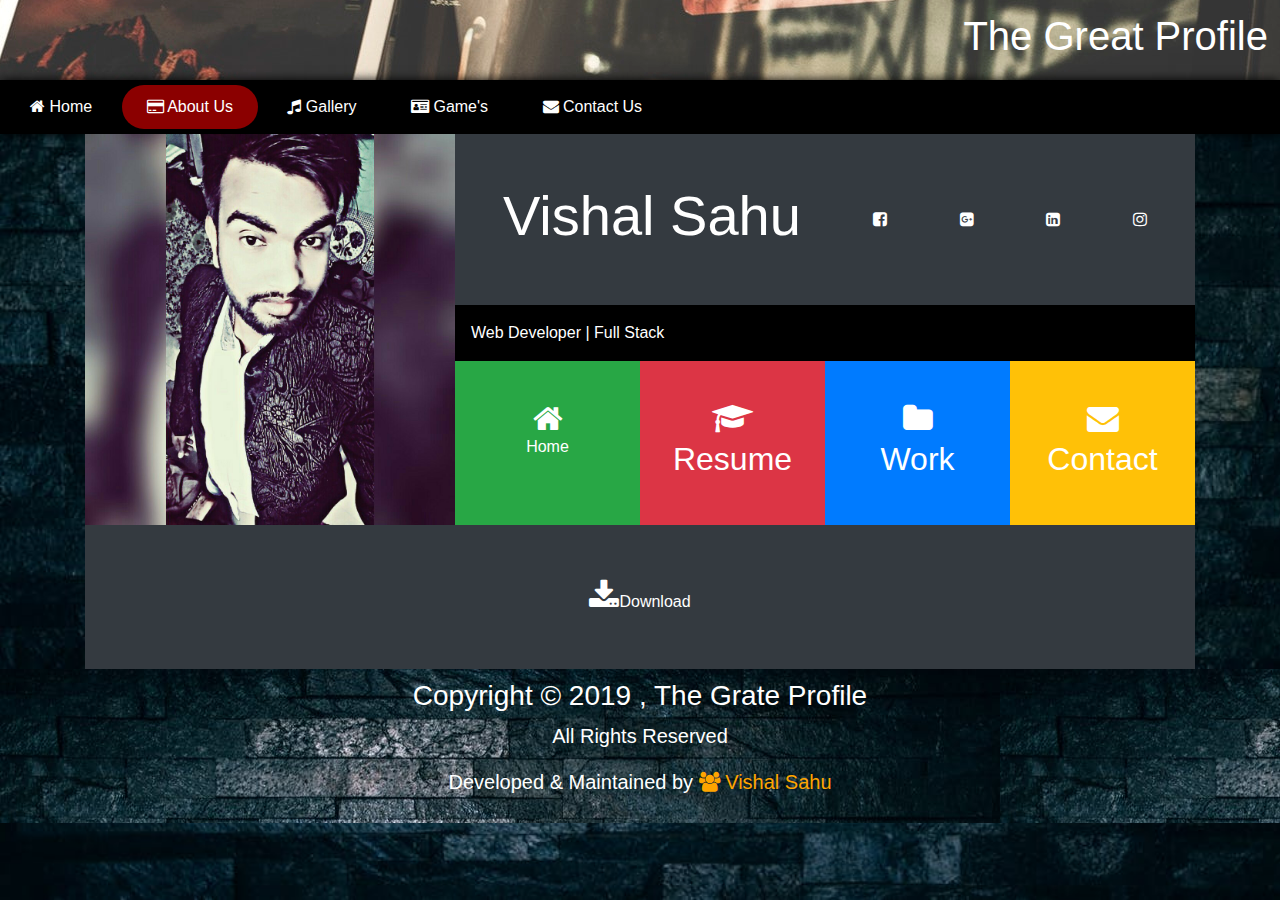
<file: About.html>
<!doctype html>
<html lang="en">
<head>
    <title>About-Page</title>
    <meta charset="UTF-8">
    <meta name="viewport">
    <meta charset="utf-8">
    <meta name="viewport" content="width=device-width, initial-scale=1">
    <link rel="stylesheet" href="https://maxcdn.bootstrapcdn.com/bootstrap/4.3.1/css/bootstrap.min.css">
    <link rel="stylesheet" href="https://cdnjs.cloudflare.com/ajax/libs/font-awesome/4.7.0/css/font-awesome.min.css">
    <link rel="stylesheet" href="css/animate.css">
    <link rel="stylesheet" href="NAVBAR_NEW.css">

    <style>
        body{
            font-family: Arial, sans-serif;
            margin: 0;
            background: url("pexels-photo-1308624.jpeg");
            background-attachment: fixed;
            background-size: cover;
            font-family: Arial;
            color: white;
        }

        /*nav{*/
            /*background-color: black;*/
            /*color: white;*/
            /*overflow: hidden;*/
            /*padding: 10px;*/
            /*margin: 0px;*/
        /*}*/
        /*nav ul{*/
            /*list-style: none;*/
            /*padding: 0;*/
            /*margin: 0;*/
        /*}*/
        /*nav ul li{*/
            /*float: left;*/
        /*}*/
        /*nav ul li a{*/
            /*text-decoration: none;*/
            /*color: white;*/
            /*padding: 14px 25px;*/
            /*display: inline-block;*/
        /*}*/
        /*nav ul li a:hover{*/
            /*background-color: blue;*/
            /*color: white;*/
        /*}*/
        /*.dropdown_list{*/
            /*background-color: black;*/
            /*position: absolute;*/
            /*display: none; !*to hide gone *!*/
        /*}*/
        /*.dropdown_list a{*/
            /*display: block;*/
        /*}*/
        /*!*dropdown hover effect*!*/
        /*.dropdown:hover .dropdown_list{*/
            /*display: block;*/
        /*}*/

        .bg-black{
            background-color: black;
        }
        .font-div{
            width: 30%;
        }
        img{
            width: 100%;
            height: 100%;
        }
        .font-div{
            width: 30%;
        }
        .btn{
            color: white;
        }
        .card{
            color: black;
        }
        .main-footer{
            background-image: url("pexels-photo-1308624.jpeg");
            background-attachment: fixed;
            text-align: center;
            color: white;
            padding: 10px;
            font-size: 20px;
            /*margin: 0 0 15px;*/
        }

        /*Media Query*/
        @media only screen and (min-width: 1198px) {
            .font-div{
                padding: 42px 0px !important;
            }
        }
    </style>
</head>
<body>


<!--NAVBAR-->

<!--&lt;!&ndash;DROPDOWN NAVBAR&ndash;&gt;-->
<!--<nav>-->
    <!--<ul>-->
        <!--<li>-->
            <!--<a href="#"><i class="fa fa-home"></i>Home</a>-->
        <!--</li>-->
        <!--<li>-->
            <!--<a href="#"><i class="fa fa-id-card"></i>About Us</a>-->
        <!--</li>-->
        <!--<li class="dropdown">-->
            <!--<a href="#">Skill's <i class="fa fa-caret-down"></i></a>-->
            <!--<div class="dropdown_list">-->
                <!--<a href="#"><i class="fa fa-coffee"></i>Core Java</a>-->
                <!--<a href="#"><i class="fa fa-coffee"></i>Advance Java</a>-->
                <!--<a href="#">Testing</a>-->
                <!--<a href="#"><i class="fa fa-image"></i>Ui Developer</a>-->
                <!--<a href="#">Full Stack</a>-->
                <!--<a href="#"><i class="fa fa-cog"></i>Other</a>-->
            <!--</div>-->
        <!--</li>-->

        <!--<li class="dropdown">-->
            <!--<a href="#">Game's<i class="fa fa-caret-down"></i></a>-->
            <!--<div class="dropdown_list">-->
                <!--<a href="#">PC-Game</a>-->
                <!--<a href="#">PS-2-Game</a>-->
                <!--<a href="#">Mobile-Game</a>-->
            <!--</div>-->
        <!--</li>-->

        <!--<li class="dropdown">-->
            <!--<a href="#">Gellary<i class="fa fa-caret-down"></i></a>-->
            <!--<div class="dropdown_list">-->
                <!--<a href="#">Photo</a>-->
                <!--<a href="#">Song's</a>-->
                <!--<a href="#">Movie's</a>-->
                <!--<a href="#">Mp3</a>-->
                <!--<a href="#">Vedio</a>-->
                <!--<a href="#">Punjabi</a>-->
                <!--<a href="#">Telgu</a>-->
            <!--</div>-->
        <!--</li>-->

        <!--<li class="dropdown">-->
            <!--<a href="#">Business<i class="fa fa-caret-down"></i></a>-->
            <!--<div class="dropdown_list">-->
                <!--<a href="#">Self</a>-->
                <!--<a href="#">Contractor</a>-->
                <!--<a href="#">Transport</a>-->
                <!--<a href="#">All State Work</a>-->
                <!--<a href="#">USA</a>-->
                <!--<a href="#">India</a>-->
            <!--</div>-->
        <!--</li>-->

        <!--<li>-->
            <!--<a href="#"><i class="fa fa-graduation-cap"></i>Careers</a>-->
        <!--</li>-->

        <!--<li>-->
            <!--<a href="#"><i class="fa fa-envelope"></i>Contact Us</a>-->
        <!--</li>-->
    <!--</ul>-->
<!--</nav>-->

<!-- Main Header -->
<header class="main-header">
    <h1 class="animated slideInRight">The Great Profile</h1>
</header>

<!-- Main Navbar -->
<nav class="main-nav">
    <div class="animated slideInLeft">
        <a href="index.html" >
            <i class="fa fa-home"></i> Home</a>
        <a href="About.html" class="active">
            <i class="fa fa-credit-card"></i> About Us</a>
        <a href="1.Gallery.html">
            <i class="fa fa-music"></i> Gallery</a>
        <a href="1GAME'S.html">
            <i class="fa fa-id-card"></i> Game's</a>
        <a href="Contact.html">
            <i class="fa fa-envelope"></i> Contact Us</a>
    </div>
</nav>


<header>
    <div class="container animated jello">
        <div class="row no-gutters">
            <div class="col-lg-4 col-md-4">
                <img src="images/fb8.jpg" alt="">
            </div>

            <div class="col-lg-8 col-md-8">
                <div class="d-flex flex-column">
                    <div class="p-5 bg-dark text-white">
                        <div class="d-flex flex-row justify-content-between align-items-center">
                            <h1 class="display-4">Vishal Sahu</h1>
                            <div><a href="https://www.facebook.com/profile.php?id=100005320203236" target="_blank"><i class="fa fa-facebook-square" style="color: white"></i></a></div>
                            <div><a href="https://mail.google.com/mail/u/0/#inbox" target="_blank"><i class="fa fa-google-plus-square" style="color: white"></i></a></div>
                            <div><a href="https://www.linkedin.com/in/vishal-sahu-8a9356186/" target="_blank"><i class="fa fa-linkedin-square" style="color: white"></i></a></div>
                            <div><a href="https://www.instagram.com/prasantsahu9821/" target="_blank"><i class="fa fa-instagram" style="color: white"></i></a></div>
                        </div>
                    </div>

                    <div class="p-3 text-white bg-black">
                        Web Developer | Full Stack
                    </div>

                    <div class="d-flex flex-row text-center text-white">
                        <div class="p-4 bg-success font-div" data-toggle="collapse" data-target="#home">
                            <i class="fa fa-home fa-2x d-block"></i>Home
                        </div>

                        <div class="p-4 bg-danger fa-2x font-div" data-toggle="collapse" data-target="#resume">
                            <i class="fa fa-graduation-cap d-block"></i>Resume
                        </div>

                        <div class="p-4 bg-primary fa-2x font-div" data-toggle="collapse" data-target="#work">
                            <i class="fa fa-folder d-block"></i>Work
                        </div>

                        <div class="p-4 bg-warning fa-2x font-div " data-toggle="collapse" data-target="#contact">
                            <i class="fa fa-envelope d-block"></i>Contact
                        </div>
                    </div>
                </div>
            </div>
        </div>
    </div>
</header>


<div class="container animated jello">
    <div class="collapse" id="home">
        <div class="p-5 text-white bg-success">
            <h2>Technology Known <i class="fa fa-hand-o-down"></i></h2>
            <hr>
            <p> <i class="fa fa-caret-right"></i>	HTML, CSS, BOOTSTRAP, JAVASCRIPT, JQUERY,  JSP, REACTJS, Angular JS,  </p>
            <p>  <i class="fa fa-caret-right"></i>	JAVA, Servlets, Tomcat 7.0, MySQL </p>
            <p>  <i class="fa fa-caret-right"></i>	WebDriver, TestNg , Bugzilla 3.3, Track+ 3.7 and Windows Family (XP , 7 , 8, 10).</p>

        </div>

        <div class="card card-body">
            <h2>My Skill's <i class="fa fa-hand-o-down"></i></h2>
            <hr>
            <br>
            <!--<p>Lorem ipsum dolor sit amet, consectetur adipisicing elit. Consequatur debitis dolor dolores doloribus laboriosam officiis omnis saepe sapiente temporibus voluptate!</p>-->
            <p><i class="fa fa-caret-right"></i>	HTML,HTML5, CSS,CSS3, BOOTSTRAP, BOOTSTRAP4, JAVASCRIPT, JSON, AJAX, JQUERY,  JSP, REACTJS, Angular JS,  </p>
            <p> <i class="fa fa-caret-right"></i>	COREJAVA, Servlets, Tomcat 7.0, MySQL </p>
            <p> <i class="fa fa-caret-right"></i>	WebDriver, TestNg , Bugzilla 3.3, Track+ 3.7 and Windows Family (XP , 7 , 8, 10).</p>
            <h2>Testing Tool's <i class="fa fa-hand-o-down"></i></h2>
            <hr>

            <p> <i class="fa fa-caret-right"></i> SeleniumIDE ,RC,WebDriver,TestNG Jira
                MS VSS 6.0
                Bugzilla 3.3 and Track+ 3.7
            </p>
            <br>
            <h2>Server <i class="fa fa-hand-o-down"></i></h2>
            <hr>
            <p><i class="fa fa-caret-right"></i> NodeJS , ExpressJS</p>
            <br>
            <h2>DataBase <i class="fa fa-hand-o-down"></i></h2>
            <hr>
            <p><i class="fa fa-caret-right"></i> MySql ,MongoDB, Postman</p>
            <hr>
            <br>
            <h2>Frameworks<i class="fa fa-hand-o-down"></i></h2>
            <hr>
            <p><i class="fa fa-caret-right"></i> React JS, Angular JS</p>
            <hr>
            <br>
            <h4>Html</h4>
            <div class="progress mb-4">
                <div class="progress-bar progress-bar-striped progress-bar-animated" style="width: 100%"></div>
            </div>

            <h3>Css</h3>
            <div class="progress mb-4">
                <div class="progress-bar progress-bar-striped progress-bar-animated" style="width: 90%"></div>
            </div>

            <h3>Css3</h3>
            <div class="progress mb-4">
                <div class="progress-bar progress-bar-striped progress-bar-animated" style="width: 70%"></div>
            </div>

            <h3>BootStrap</h3>
            <div class="progress mb-4">
                <div class="progress-bar progress-bar-striped progress-bar-animated" style="width: 60%"></div>
            </div>

            <h3>BootStrap4</h3>
            <div class="progress mb-4">
                <div class="progress-bar progress-bar-striped progress-bar-animated" style="width: 65%"></div>
            </div>

            <h3>JavaScript</h3>
            <div class="progress mb-4">
                <div class="progress-bar progress-bar-striped progress-bar-animated" style="width: 70%"></div>
            </div>

            <h3>Jquery</h3>
            <div class="progress mb-4">
                <div class="progress-bar progress-bar-striped progress-bar-animated" style="width: 70%"></div>
            </div>

            <h3>NodeJs</h3>
            <div class="progress mb-4">
                <div class="progress-bar progress-bar-striped progress-bar-animated" style="width: 70%"></div>
            </div>

            <h3>MongoDB</h3>
            <div class="progress mb-4">
                <div class="progress-bar progress-bar-striped progress-bar-animated" style="width: 70%"></div>
            </div>

            <h3>AngularJs</h3>
            <div class="progress mb-4">
                <div class="progress-bar progress-bar-striped progress-bar-animated" style="width: 70%"></div>
            </div>

            <h3>ReactJs</h3>
            <div class="progress mb-4">
                <div class="progress-bar progress-bar-striped progress-bar-animated" style="width: 70%"></div>
            </div>

            <h3>CoreJava</h3>
            <div class="progress mb-4">
                <div class="progress-bar progress-bar-striped progress-bar-animated" style="width: 80%"></div>
            </div>
        </div>
    </div>


   <div class="collapse" id="resume">
       <div class="p-5 text-white bg-danger">
           <h2>My Resume <a href="resume/MY-RESUME.docx" download="vishalresume"><i class="fa fa-arrow-circle-down"></i></a></h2>
           <a href="resume/MY-RESUME.docx" download="vishalresume"><button class="btn"><i class="fa fa-download fa-2x "></i>Download</button></a>
           <!--<p>Lorem ipsum dolor sit amet, consectetur adipisicing elit. Amet autem deleniti dignissimos necessitatibus optio quam sit temporibus tenetur. Magnam, quidem?</p>-->
       </div>

       <div class="card card-body">
           <h2>Where Have I Worked</h2>
           <p>Lorem ipsum dolor sit amet, consectetur adipisicing elit. Ab dolor, esse expedita iure maiores nihil omnis quam quo sapiente totam!</p>


           <!--USE CARD DECK BLOCK-->
           <div class="card-deck text-center">
               <div class="card">
                   <div class="card-header text-uppercase font-weight-bold">WEB-DEVELOPER</div>
                <div class="card-body">
                    <p>Lorem ipsum dolor sit amet, consectetur adipisicing elit. Consectetur distinctio dolor non quas sapiente sequi veritatis. Aperiam quo quos voluptatum!</p>

                <p class="bg-dark text-white p-2">As aFront_End Develpoer</p>
                <p class="bg-dark text-white p-2" >As aFront_End Develpoer</p>
                </div>

                   <div class="card-footer">Data :2011-2013</div>
               </div>

               <div class="card">
                   <div class="card-header text-uppercase font-weight-bold">WEB-DEVELOPER</div>
                   <div class="card-body">
                       <p>Lorem ipsum dolor sit amet, consectetur adipisicing elit. Consectetur distinctio dolor non quas sapiente sequi veritatis. Aperiam quo quos voluptatum!</p>

                       <p class="bg-dark text-white p-2">As aFront_End Develpoer</p>
                       <p class="bg-dark text-white p-2" >As aFront_End Develpoer</p>
                   </div>

                   <div class="card-footer">Data :2011-2013</div>
               </div>

               <div class="card">
                   <div class="card-header text-uppercase font-weight-bold">WEB-DEVELOPER</div>
                   <div class="card-body">
                       <p class="mb-4">Lorem ipsum dolor sit amet, consectetur adipisicing elit. Consectetur distinctio dolor non quas sapiente sequi veritatis. Aperiam quo quos voluptatum!</p>

                       <p class="bg-dark text-white p-2">As aFront_End Develpoer</p>
                       <p class="bg-dark text-white p-2" >As aFront_End Develpoer</p>
                   </div>

                   <div class="card-footer">Data :2011-2013</div>
               </div>
           </div>
       </div>
   </div>


    <div class="collapse" id="work">
        <div class="p-5 text-white bg-primary">
            <h2>My Work</h2>
            <p>I Have worked in Bootstrap, javascript, jquery, Java, Testing and Developed Some Projects</p>
        </div>

        <div class="card card-body">
            <h2>What have I built?</h2>
            <p>Lorem ipsum dolor sit amet, consectetur adipisicing elit. Aliquid aperiam asperiores cumque ea saepe ullam ut vel. Ipsa, reiciendis, repellat?</p>

        <div class="row no-gutters">
            <div class="col-lg-4 col-md-4"><img src="images/Core-Java-Pro.jpg" alt=""></div>
            <div class="col-lg-4 col-md-4"><img src="images/ManualTesring.jpg" alt=""></div>
            <div class="col-lg-4 col-md-4"><img src="images/automation-testing.jpg" alt=""></div>
            <div class="col-lg-4 col-md-4"><img src="images/FullStack.jpg" alt=""></div>
            <div class="col-lg-4 col-md-4"><img src="images/AngularJS.jpg" alt=""></div>
            <div class="col-lg-4 col-md-4"><img src="images/REACTIMG.jpg" alt=""></div>
        </div>
        </div>
    </div>



    <div class="collapse" id="contact">
        <div class="p-5 text-white bg-warning">
            <h2>Contact me</h2>
            <p>Lorem ipsum dolor sit amet, consectetur adipisicing elit. Ab asperiores, esse expedita laudantium optio sed sequi veritatis vero vitae voluptates?</p>
        </div>

        <div class="card card-body">
            <div class="row justify-content-center">
                <div class="col-lg-8 col-md-8 col-12">

                    <form>
                        <div class="form-group">
                            <div class="input-group input-group-lg">
                                <span class="input-group-addon bg-warning text-white p-3">
                                    <i class="fa fa-user"></i>
                                </span>
                                <input type="text" name="" class="form-control bg-dark text-white" placeholder="name">
                            </div>
                        </div>

                        <div class="form-group">
                            <div class="input-group input-group-lg">
                                <span class="input-group-addon bg-warning text-white p-3">
                                    <i class="fa fa-envelope"></i>
                                </span>
                                <input type="text" name="" class="form-control bg-dark text-white" placeholder="Email">
                            </div>
                        </div>

                        <div class="form-group">
                            <div class="input-group input-group-lg">
                                <span class="input-group-addon bg-warning text-white p-3">
                                    <i class="fa fa-envelope-open"></i>
                                </span>
                                <input type="text" name="" class="form-control bg-dark text-white" placeholder="Message">
                            </div>
                        </div>
                        <input type="submit" name="" class="btn btn-danger" value="Send">

                    </form>
                </div>
            </div>
        </div>
    </div>

</div>






<div class="container">

<footer class="p-5 bg-dark text-center ">
    <a href="resume/MY-RESUME.docx" download="vishalresume">

    <button class="btn"><i class="fa fa-download fa-2x "></i>Download</button></a>
</footer>
</div>


<!--MAIN FOOTER-->

<!-- Main Footer -->
<footer class="main-footer">
    <h3>Copyright &copy; 2019 , The Grate Profile</h3>
    <p>All Rights Reserved</p>
    <p>Developed & Maintained by
        <a href="https://github.com/vishalsahu30081994" target="_blank">
            <i class="fa fa-users"></i> Vishal Sahu
        </a>

    </p>

</footer>

<script src="https://ajax.googleapis.com/ajax/libs/jquery/3.4.1/jquery.min.js"></script>
<script src="https://cdnjs.cloudflare.com/ajax/libs/popper.js/1.14.7/umd/popper.min.js"></script>
<script src="https://maxcdn.bootstrapcdn.com/bootstrap/4.3.1/js/bootstrap.min.js"></script>

<script type="text/javascript">
    $('.form-div').click(function () {
        $('.collapse').collapse('hide');
    });

</script>
</body>
</html>
</file>
<file: NAVBAR_NEW.css>
body{
    font-family: Arial, sans-serif;
    margin: 0;
}

/* ------------------- Main Header ---------------- */
.main-header{
    background: white url("images/image5.jpeg") no-repeat scroll center;
    padding: 12px;
    color: white;
    text-align: right;
}

/* ------------------- Main Navbar ---------------- */
.main-nav{
    background-color: black;
    padding: 5px;
    box-shadow: 0 0 10px black;
}
.main-nav a{
    color: white;
    text-decoration: none;
    padding: 10px 25px;
    display: inline-block;
}
.main-nav a:hover{
    background-color: #be6347;
    border-radius: 50px;
    box-shadow: 0 0 5px gray;
}
.main-nav a.active{
    background-color: darkred;
    border-radius: 50px;
}

/*MAIN FOOTER*/
.main-footer{
    /*background-image: url("pexels-photo-1308624.jpeg");*/
    text-align: center;
    color: white;
    padding: 20px;
    font-size: 25px;
    /*margin: 0 0 15px;*/
}
.main-footer a{
    color: orange;
}
</file>
